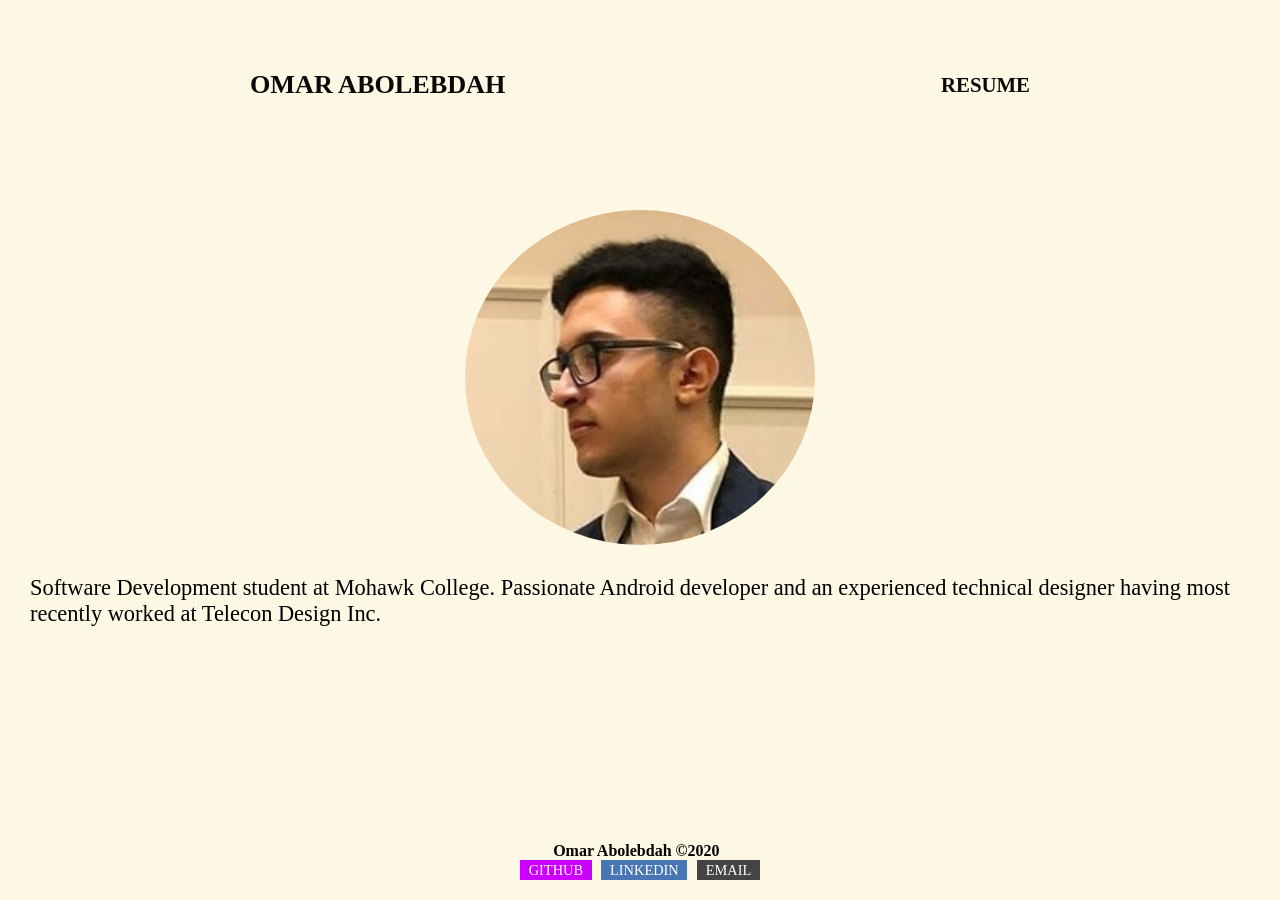
<file: index.html>
<!DOCTYPE html>
<html lang="en">
<head>
    <meta charset="UTF-8">
    <meta name="viewport" content="width=device-width, initial-scale=1.0">
    <meta name="author" content="Omar Abolebdah">
    <meta name="description" content="Omar Abolebdah Resume Website and Portfolio">
    <title>Omar Abolebdah</title>
    <link rel="stylesheet" href="css/main.css">

</head>
<body>


    <header>
        <span class="name"><a href="https://www.linkedin.com/in/omar-abolebdah/" target="_blank"><h3>Omar Abolebdah</h3></a></span><span class="nav"><a href="Resume.pdf" target="_blank"><h4>Resume</h4></a></span>
    </header>
    <div class="content">
        <div class="trans">
            <img class="circle" src="images/Omar Abolebdah.jpg" alt="Omar Abolebdah" width="350px">
        </div>
        <div class="parentdesc">
            <h4 id="description">Software Development student at Mohawk College. Passionate Android developer and an experienced technical designer having most recently worked at Telecon Design Inc.</h4>
        </div>
    </div>

    <footer class="footer">
        <div>
            <h4 class="center">&nbsp;&nbsp;&nbsp;&nbsp;&nbsp;&nbsp;&nbsp;&nbsp;&nbsp;Omar Abolebdah &copy;2020</h4>
            <a href="https://github.com/Omar-Abo" target="_blank" class="share-btn github">
                GitHub
            </a>
            <a href="https://www.linkedin.com/in/omar-abolebdah" target="_blank" class="share-btn linkedin">
                LinkedIn
            </a>
            <a href="mailto:?omar.abolebd@gmail.com" class="share-btn email">
                Email
            </a>
        </div>
    </footer>





</body>
</html>
</file>
<file: css/main.css>
* {
  padding: 0;
  margin: 0;
  background-color: rgb(252, 248, 228);
}
html, body {
  height: 100%;
}
body {
  display: flex;
  flex-direction: column;
}
.content {
  flex: 1 0 auto;
}
header {
  margin: 70px 250px 0px 250px;
  padding-bottom: 60px;
}
.trans {   

}
.circle {
  margin-top: 50px;
  border-radius: 50%;
  display: block;
  margin-left: auto;
  margin-right: auto;
  animation-name: pic;
  animation-duration: 1.2s;
  animation-fill-mode: forwards;
}
.name {
  float: left;
  font-size: 140%;
}
.nav {
  float: right;
  padding-top: 3px;
  font-size: 130%;
}
a {
  color: rgb(10, 8, 8);
  text-transform: uppercase;
  text-decoration: none;
  
  display: inline-block;
  position: relative;
}
a:after {    
  background: none repeat scroll 0 0 transparent;
  bottom: 0;
  content: "";
  display: block;
  height: 2px;
  left: 50%;
  position: absolute;
  background: rgb(0, 0, 0);
  transition: width 0.3s ease 0s, left 0.3s ease 0s;
  width: 0;
}
a:hover:after { 
  width: 100%; 
  left: 0; 
}

#description {
  font-size: 140%;
  font-family: Trebuchet MS, Times, serif;
  font-weight: normal;
  margin: 0 30px 0 30px;
}
.parentdesc {
    display: flex;
    justify-content: center;
    align-items: center;
    margin-top: 30px;
}
.footer {
    display: flex;
    flex-shrink: 0;
    justify-content: center;
    align-items: center;
    margin-bottom: 20px;
}
.share-btn {
display: inline-block;
color: #ffffff;
border: none;
padding: 0.1em 0.6em;
outline: none;
text-align: center;
font-size: 0.9em;
margin: 0 0.2em;
}

.share-btn:focus,
.share-btn:hover {
text-decoration: none;
opacity: 0.8;
}

.share-btn:active {
color: #e2e2e2;
}


.share-btn.github { background: #cc00ff; }
.share-btn.linkedin    { background: #4875B4; }
.share-btn.email { background: #444444; }




@keyframes pic {
    from {width: 0px;}
    to {width: 350px}
}




@media screen and (max-width: 850px) {

  header {
      margin: 70px 70px 0px 70px;
  }
  .circle {
    margin-top: 25px;
    border-radius: 50%;
    display: block;
    margin-left: auto;
    margin-right: auto;
    animation-name: pic;
    animation-duration: 1.2s;
    animation-fill-mode: forwards;
  }

  @media screen and (max-width: 600px) {

      header {
          margin: 70px 100px 0px 100px;
      }
      .name {
          float: left;
          font-size: 110%;
      }
      .nav {
          float: right;
          padding-top: 3px;
          font-size: 100%;
      }
      #description {
        font-size: 100%;
        font-family: "Trebuchet MS", Times, serif;
        margin: 0 30px 0 30px;
      }
      @keyframes pic {
        from {width: 0px;}
        to {width: 270px}
    }
    .circle {
      margin-top: 20px;
      border-radius: 50%;
      display: block;
      margin-left: auto;
      margin-right: auto;
      animation-name: pic;
      animation-duration: 1.2s;
      animation-fill-mode: forwards;
    }

      
  }
</file>
